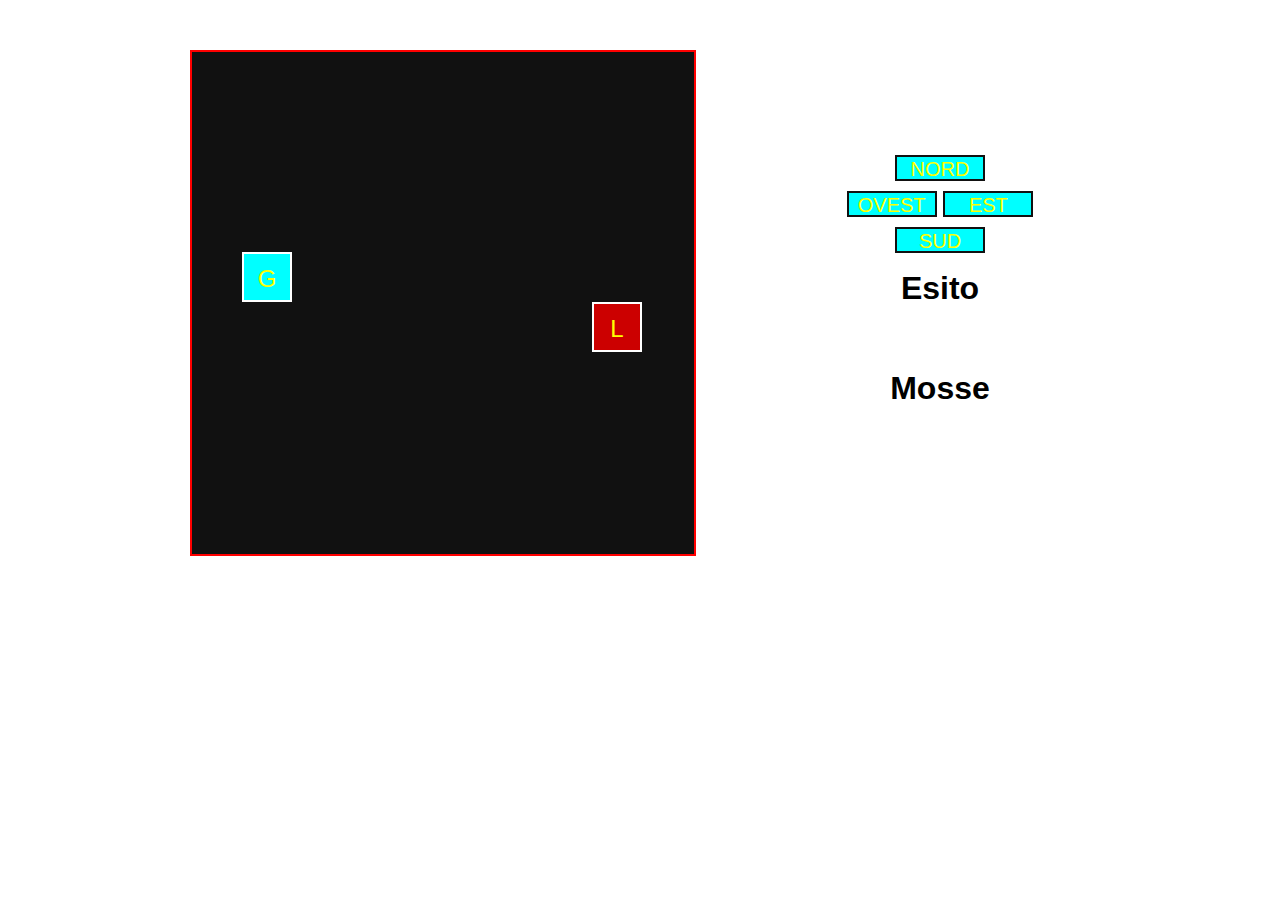
<file: Guardie-e-Ladri-v1-main/index.html>
<!doctype html>
<html>
<head>
	<meta name="viewport" content="width=device-width, initial-scale=1.0" />
	<link href="css/guardie_e_ladri.css" rel="stylesheet" />
	<meta charset="utf-8" />
	<title>Guardie e ladri</title>
</head>

<body>
	<div id="container">
		<div id="stanza">
			<div id="guardia" style="top: 200px; left: 50px;">G</div>
			<div id="ladro" style="top: 250px; left: 400px;">L</div>
		</div>
		<div id="inputoutput">
			<div id="pulsanti">
				<button class="pulsante" id="nord">NORD</button><br />
				<button class="pulsante" id="ovest">OVEST</button> <button class="pulsante" id="est">EST</button><br />
				<button class="pulsante" id="sud">SUD</button>
			</div>
			<div id="esito">Esito</div>
			<div id="mosse">Mosse</div>
		</div>
	</div>
	<script src="js/guardie_e_ladri.js"></script>
</body>
</html>
</file>
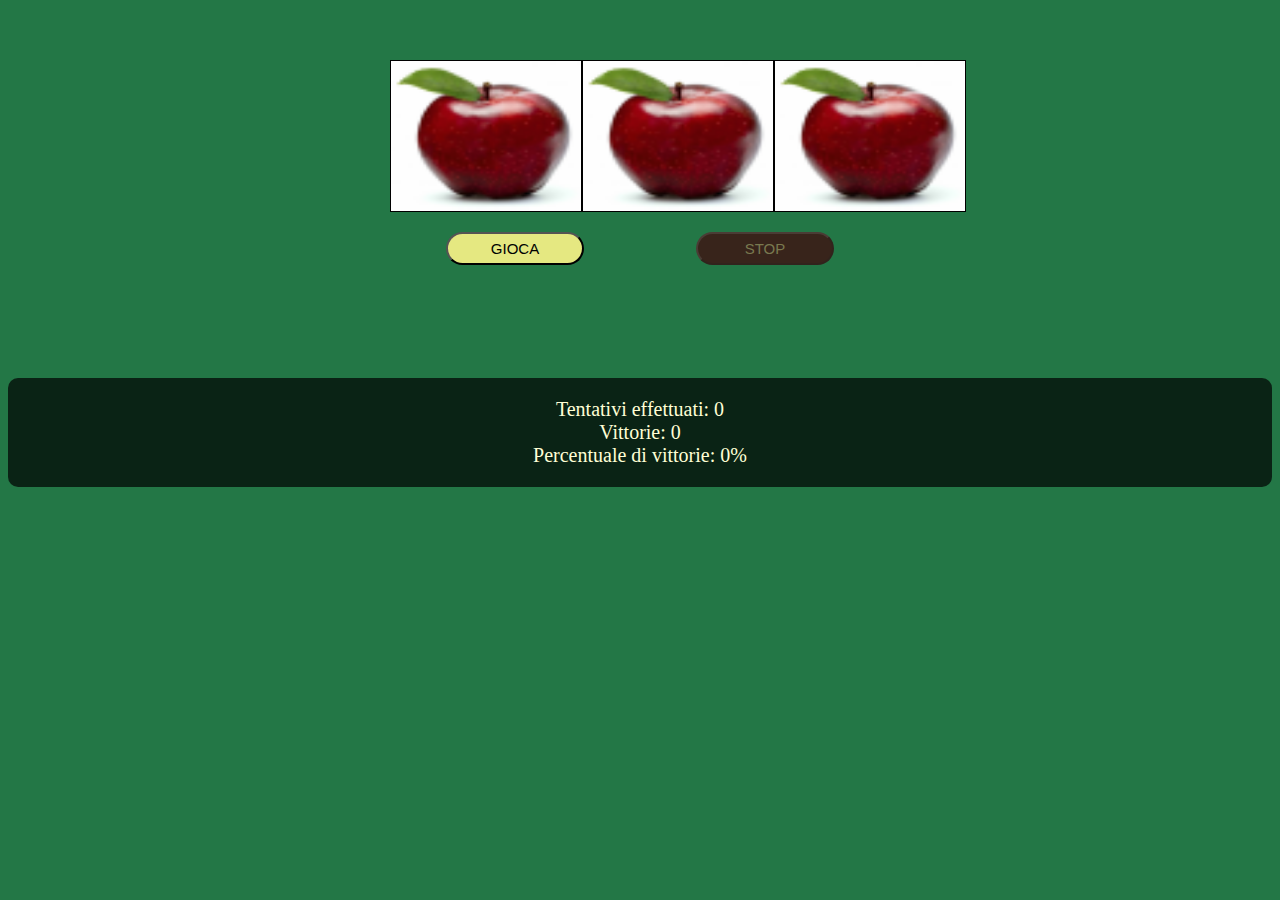
<file: Esercizio 2x05 - JavaScript, slot machine/slot.html>
<!DOCTYPE HTML>
<html>
	<head>
		<title>SLOT MACHINE</title>
		<link rel="stylesheet" href="static/css/miocss.css">
		
	</head>

	<body>
		<div id="border">
			<div class="contenitore">
				<div class="slotmachine" id="uno"><img src="static/images/1.png"></div>
				<div class="slotmachine" id="due"><img src="static/images/1.png"></div>
				<div class="slotmachine" id="tre"><img src="static/images/1.png"></div>
			</div>
			<div class="pulsantiera">
				<button class="pulsantegioca">GIOCA</button>
			</div>
			<div class="pulsantiera">
				<button class="pulsantestop" disabled>STOP</button>
			</div>
			<div style="clear:both;"></div>
			<div id="esito"><!-- Visualizzare qui l'esito della partita --></div>
		</div>
		<div id="statistiche">
			Tentativi effettuati: <span id="tentativi">0</span> <br>
			Vittorie: <span id="vittorie">0</span> <br>
			Percentuale di vittorie: <span id="percentuale">0%</span>
		</div>

		<script src="static/js/slot.js"></script>
		
	</body>
</html>
</file>
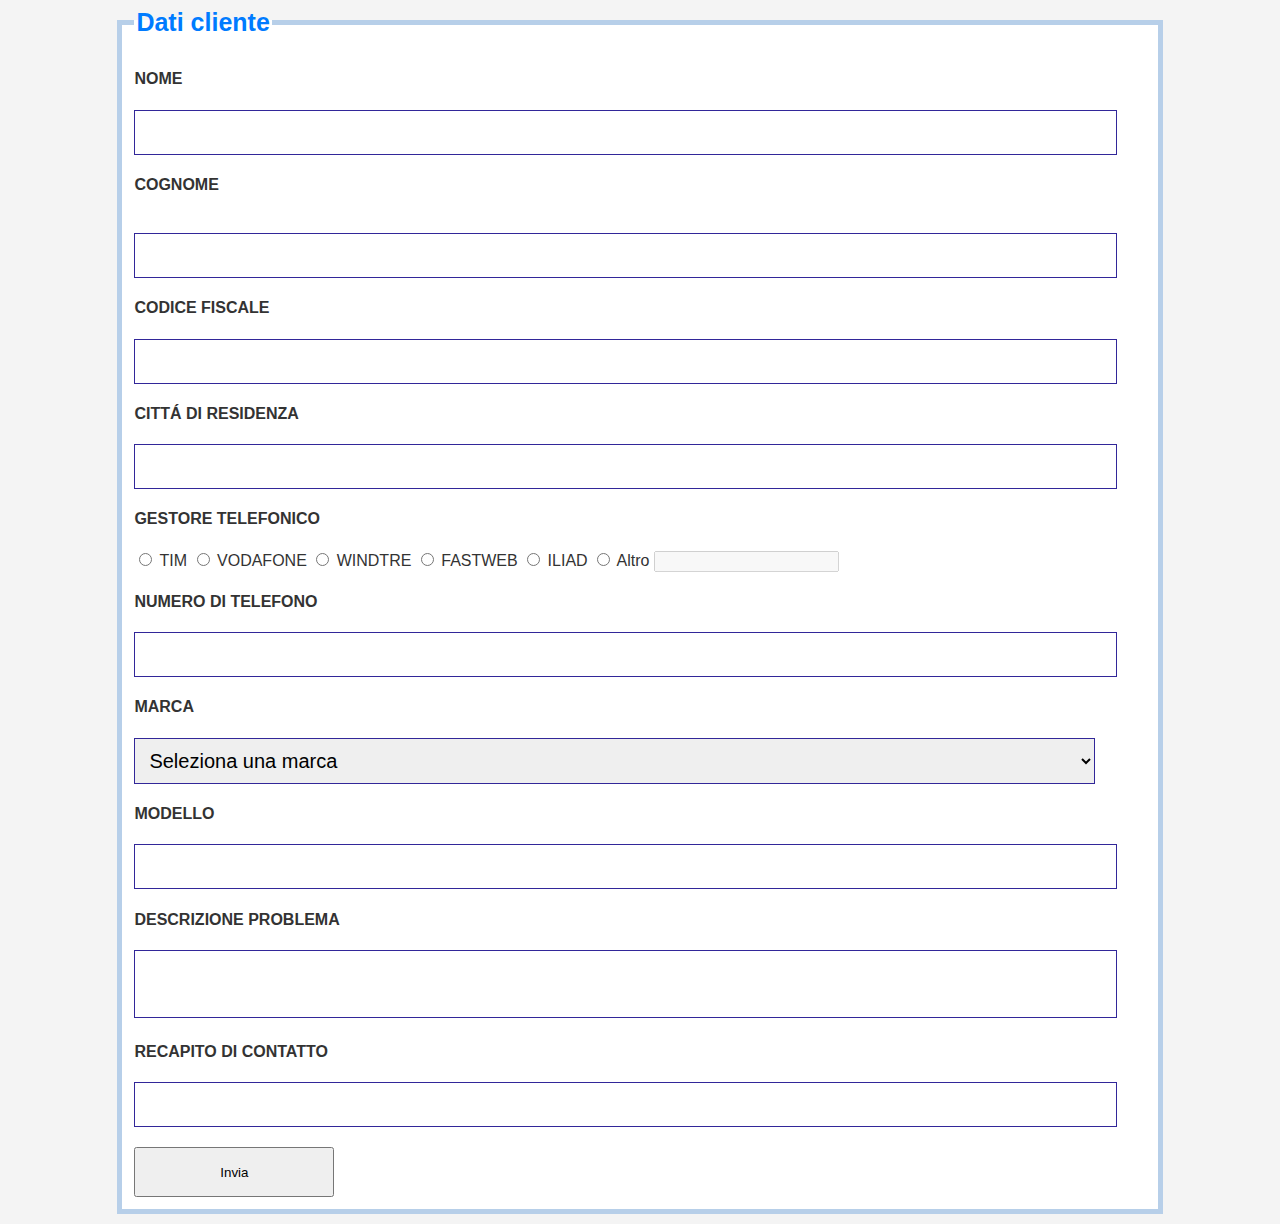
<file: esercizio06-03/Assistenza_telefoni.html>
<!DOCTYPE html>
<html lang="en">
<head>
    <meta charset="UTF-8">
    <meta name="viewport" content="width=device-width, initial-scale=1.0">
    <title>Assistenza</title>
    <link rel="stylesheet" href="static/css/miocss.css">
    
</head>
<body>
    <form id="form" name="modulo">
        <fieldset>
            <legend> Dati cliente</legend>
            <h4>NOME</h4> <input type="text" name="nome" class="info" tabindex="1" maxlength="20">
            <h4>COGNOME</h4> <br><input type="text" name="cognome" class="info" tabindex="2" maxlength="20">  
            <h4>CODICE FISCALE</h4> <input type="text" name="codice_fiscale" class="info"
            tabindex="3" maxlength="16">  
            <h4>CITTÁ DI RESIDENZA</h4> <input type="text" name="citta" class="info" tabindex="4" maxlength="30"> 
            <h4>GESTORE TELEFONICO</h4>
            <input type="radio" name="operatore" value="tim" id="tim"> TIM 
            <input type="radio" name="operatore" value="vodafone" id="vodafone"> VODAFONE 
            <input type="radio" name="operatore" value="windtre" id="windtre"> WINDTRE 
            <input type="radio" name="operatore" value="windtre" id="fastweb"> FASTWEB 
            <input type="radio" name="operatore" value="windtre" id="iliad"> ILIAD 
            <input type="radio" name="operatore" value="altro" id="altro"> Altro
            <input type="text" name="altroOperatore" id="altroOperatore" disabled>

            <h4>NUMERO DI TELEFONO</h4><input type="tel" name="telefono" class="info" tabindex="6"> 
            <h4>MARCA</h4>
            <select name="marca" class="info" id="marca">
                <option value="" disabled selected>Seleziona una marca</option>
                <option value="samsung">SAMSUNG</option>
                <option value="apple">APPLE</option>
                <option value="xiaomi">XIAOMI</option>
                <option value="huawei">HUAWEI</option>
                <option value="lg">LG</option>
                <option value="oppo">OPPO</option>
            </select>
            <h4>MODELLO</h4> <input type="text" name="modello" class="info" tabindex="8"> <br>
            <h4>DESCRIZIONE PROBLEMA</h4> <textarea name="problema" class="info" tabindex="9"></textarea> <br>
            <h4>RECAPITO DI CONTATTO</h4> <input type="tel" name="recapito" class="info" tabindex="10">
            <input type="button" name="button" id="submit" value="Invia">
           
        </fieldset>
    </form>

    <div id="risultato" style="display:none;">
        <form id="form2" name="modulo2"><h3>Ricevuta</h3><br>
            <h4>NOME</h4><input type="text" name="uno" class="risultato" readonly >
            <h4>COGNOME</h4><input type="text" name="due" class="risultato" readonly>
            <h4>CODICE FISCALE</h4><input type="text" name="tre" class="risultato" readonly>
            <h4>CITTÁ DI RESIDENZA</h4><input type="text" name="quattro" class="risultato" readonly>
            <h4>GESTORE TELEFONICO</h4><input type="text" name="cinque" class="risultato" readonly>
            <h4>NUMERO DI TELEFONO</h4><input type="text" name="sei" class="risultato" readonly>
            <h4>MARCA</h4><input type="text" name="sette" class="risultato" readonly>
            <h4>MODELLO</h4><input type="text" name="otto" class="risultato" readonly>
            <h4>DESCRIZIONE PROBLEMA</h4><input type="text" name="nove" class="risultato" readonly>
            <h4>RECAPITO DI CONTATTO</h4><input type="text" name="dieci" class="risultato" readonly>
            <input type="reset" name="button" id="reset" value="reset" hidden>
        </form>
    </div>
    <script src="static/js/assistenza.js"></script>
</html>
</body>
</file>
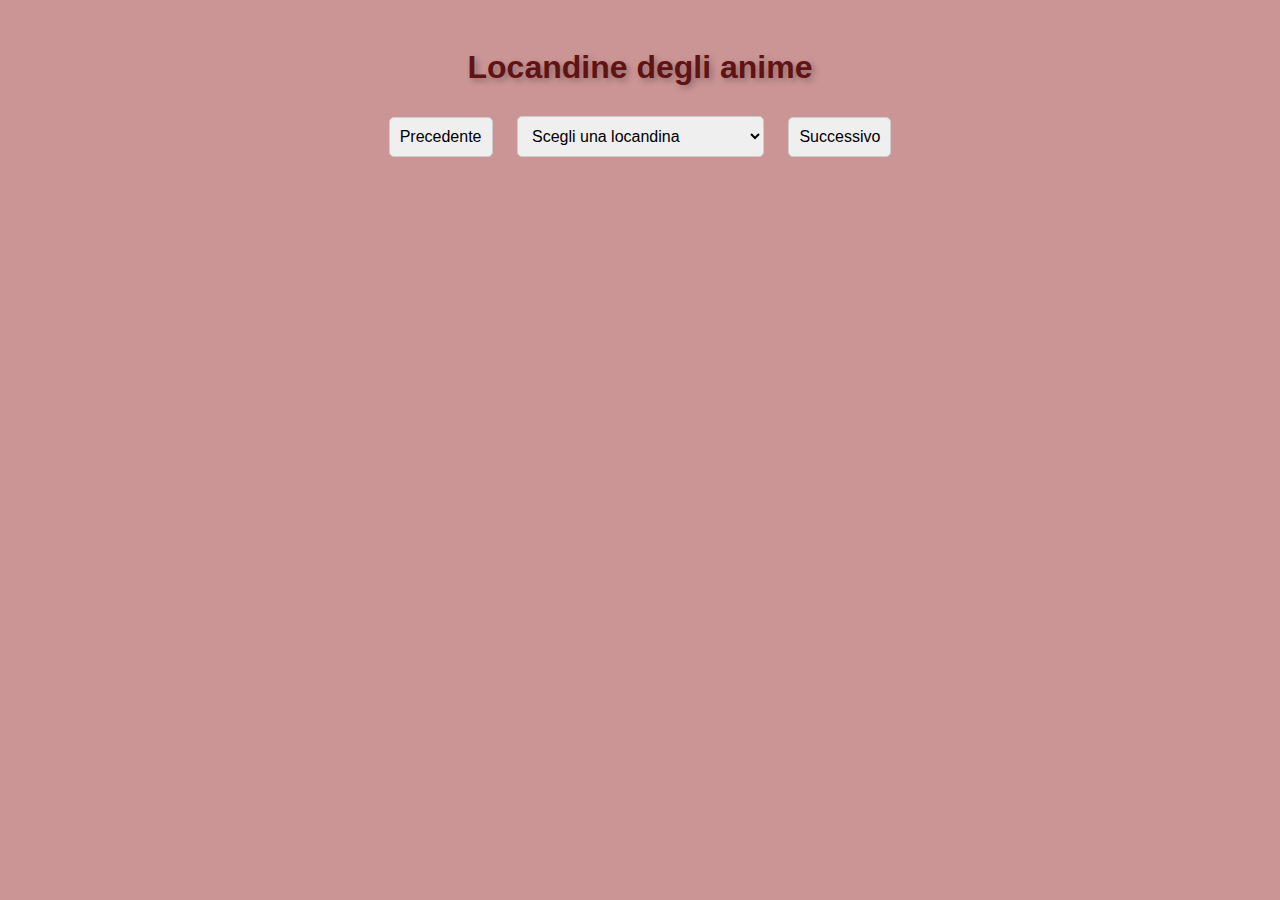
<file: esercizio07-03/catalogo.html>
<!DOCTYPE html>
<html lang="en">
<head>
    <meta charset="UTF-8">
    <meta name="viewport" content="width=device-width, initial-scale=1.0">
    <title>Catalogo locandine</title>
    <link rel="stylesheet" href="static/css/miocss.css">
</head>
<body>
        <h1>Locandine degli anime</h1>
        <input type="button" name="pulsante" value="Precedente" id="pulsante">
        <select name="modulo" id="modulo">
            <option value="" disabled selected>Scegli una locandina</option>
            <option value="0">Evangelion</option>
            <option value="1">Overlord</option>
            <option value="2">Attack on titan</option>
            <option value="3">Naruto</option>
            <option value="4">The eminence in the shadow</option>
            <option value="5">Jo jo</option>
            <option value="6">Monster</option>
            <option value="7">Dragon ball</option>
            <option value="8">Rent a girlfriend</option>
            <option value="9">Solo leveling</option>
        </select>
        <input type="button" name="" id="pulsante2" value="Successivo">
    <div id="img">

    </div>

    <script src="static/js/catalogo.js"></script>
</body>
</html>
</file>
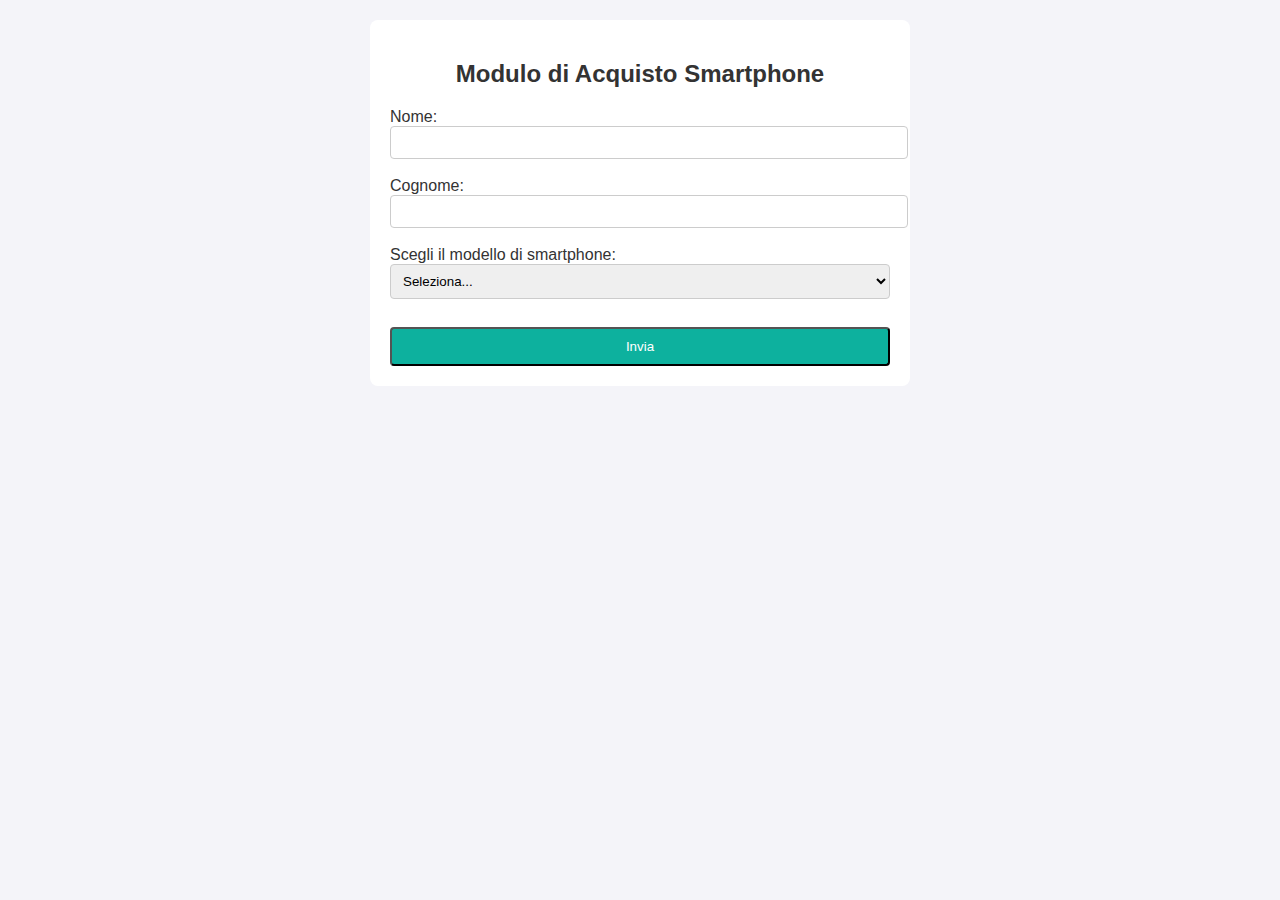
<file: esercizio11-03/Modulo_acquisto.html>
<!DOCTYPE html>
<html lang="it">
<head>
    <meta charset="UTF-8">
    <meta name="viewport" content="width=device-width, initial-scale=1.0">
    <title>Modulo di Acquisto Smartphone</title>
    <link rel="stylesheet" href="static/css/miocss.css">
</head>
<body>

    <div id="modulo">
        <h2>Modulo di Acquisto Smartphone</h2>
        <form id="form">
            <span>Nome:</span> 
            <input type="text" id="nome" name="nome"><br><br>

            <span>Cognome:</span>
            <input type="text" id="cognome" name="cognome" ><br><br>

            <span>Scegli il modello di smartphone:</span> 
            <select id="smartphone" name="smartphone">
                <option value="" selected disabled>Seleziona...</option>
                <option value="iphone">Apple iPhone 13</option>
                <option value="motorola">Motorola moto g55</option>
                <option value="honor">Honor Magic6 Lite</option>
                <option value="oneplus">OnePlus 13R</option>
                <option value="samsung">Samsung Galaxy A35</option>
                <option value="realmi">realme Note 60</option>
            </select><br><br>

            <button type="button" id="invia">Invia</button>
        </form>
    </div>

    <div id="ricevuta" hidden>
        <h3>Ricevuta</h3>
        <p><strong>Nome:</strong> <span id="nomeRicevuta"></span></p>
        <p><strong>Cognome:</strong> <span id="cognomeRicevuta"></span></p>
        <p><strong>Modello Smartphone:</strong> <span id="smartphoneRicevuta"></span></p>
        <p><strong>Immagine:</strong></p>
        <p id="imgRicevuta"></p>
        <p><strong>Specifiche Tecniche:</strong> <span id="specifiche"></span></p>
        <button type="button" id="reset">Torna indietro</button>
    </div>

    <script src="static/js/modulo.js"></script>

</body>
</html>
</file>
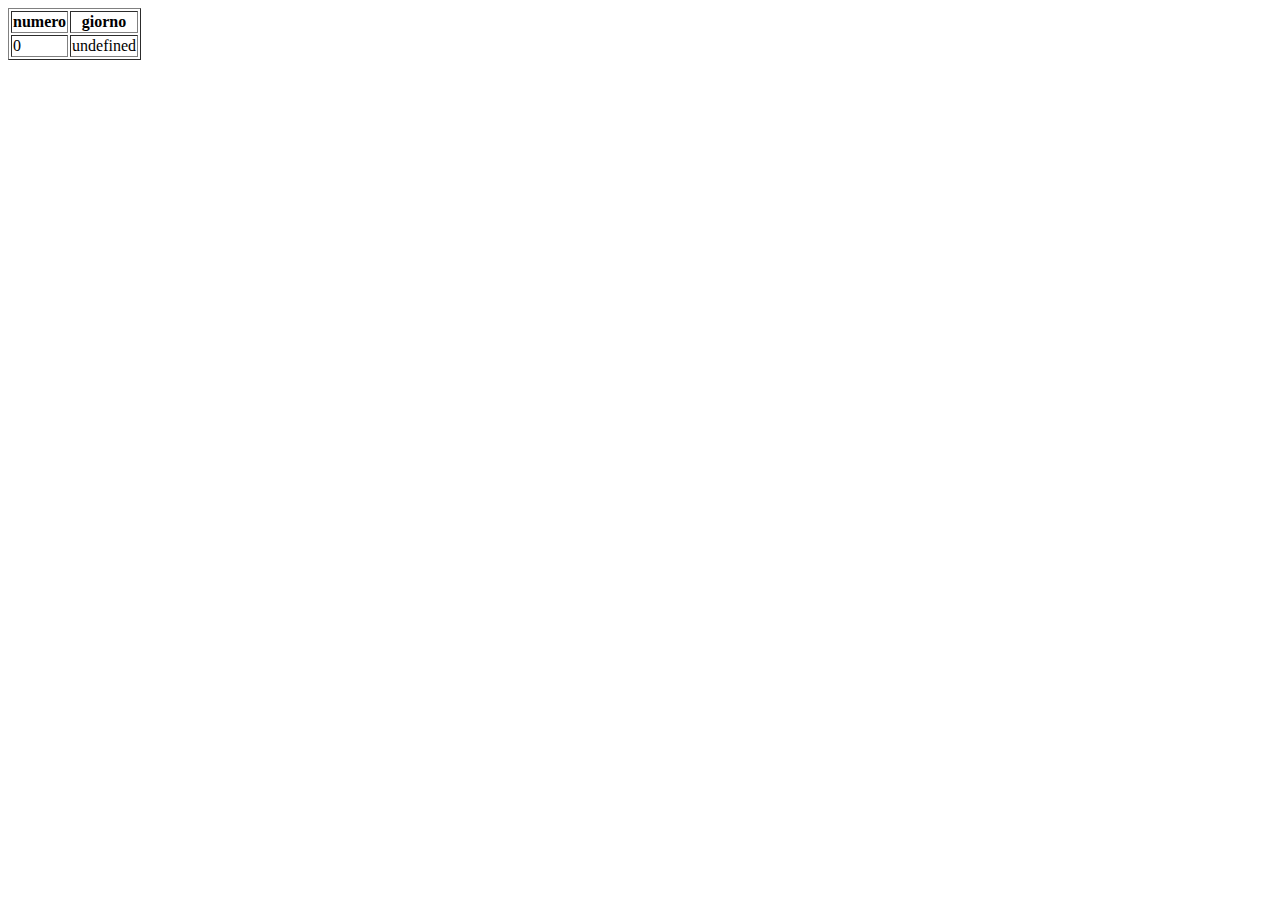
<file: esercizio28feb/switch.html>
<!DOCTYPE html>
<html lang="en">
<head>
    <meta charset="UTF-8">
    <meta name="viewport" content="width=device-width, initial-scale=1.0">
    <title>Document</title>
</head>
<body>
    <script>
        let numero = Number(prompt("giorno della settimana"))
        document.write("<table border='1'>");
        document.write("<tr><th>numero</th><th>giorno</th></tr>");
        let giorno;
        

        switch (numero) {
            case 1:
                giorno="lunedi"
                break; 
            case 2:
                giorno="martedi"
                break; 
            case 3:
                giorno="mercoledi" 
                break;
            case 4:
                giorno="giovedi" 
                break;
            case 5:
                giorno="venerdi"
                break; 
            case 6:
                giorno="sabato" 
                break;
            case 7:
                giorno="domenica" 
                
                break;
        
            default:
                break;

            
        }
       
        document.write("<tr>");
        document.write("<td>" + numero + "</td>");
        document.write("<td>" + giorno + "</td>");
        document.write("</tr>");
        document.write("</table>");
    </script>
</body>
</html>
</file>
<file: Guardie-e-Ladri-v1-main/css/guardie_e_ladri.css>
@charset "utf-8";

body {
	font-family: Arial;
	font-size: 24px;
}

#container {
	width: 900px;
	height: 700px;
	border: 0px;
	margin-top: 50px;
	margin-left: auto;
	margin-right: auto;
}

#stanza {
	position: relative;
	width: 502px;
	height: 502px;
	float: left;
	background-color: #111;
	border: 2px solid red;
}

#guardia, #ladro {
	width: 46px;
	height: 35px;
	text-align: center;
	border: 2px solid white;
	position: absolute;
	padding-top: 11px;
}

#guardia {
	background-color: #0ff;			
	color: #ff0;
	z-index: 5;
}

#ladro {
	background-color: #c00;
	color: #ff0;
}

#inputoutput {
	position: relative;
	margin-top: 100px;
	float: right;
	width: 300px;
	height: 300px;
}

#pulsanti {
	width: 300px;
	height: 120px;
	border: 0px;
	text-align: center;
	line-height: 1.5;
}

.pulsante {
	font-family: Arial;
	font-size: 20px;
	width: 90px;
	height: 26px;
	background-color: #0ff;
	color: #ff0;
	border: 2px solid #111;
}

#esito, #mosse {
	width: 300px;
	height: 100px;
	border: 0px;
	font-family: Arial;
	text-align: center;
	font-weight: bold;
	font-size: 32px;
}
</file>
<file: Esercizio 2x05 - JavaScript, slot machine/static/css/miocss.css>
@charset "8-utf";

body {
    background-color: #237746;
}

#border {
    width: 500px;
    padding: 10px;
    margin: 50px auto;
    text-align: center;
}

.contenitore {
    margin: 0 auto;
    width: 600px;
}

.slotmachine {
    width: 190px;
    height: 150px;
    float: left;
    border: 1px solid black;
}

.pulsantiera {
    width: 50%;
    float: left;
}

.pulsantegioca, .pulsantestop {
    display: inline-block;
    text-align: center;
    font-family: sans-serif;
    color: black;
    font-size: 15px;
    background-color: #e5e881;
    border-radius: 24px;
}

button {
    display: block;
    width: 138px;
    height: 33px;
    margin: 20px;
}

#esito {
    width: 100%;
    height: 33px;
    font-family: Arial;
    font-size: 24px;
    color: rgb(255, 255, 213);
}

button:disabled {
    background-color: #38241b;
    color: rgb(121, 121, 79);
}

img {
    height: 100%;
    width: 100%;
}

#statistiche {
    margin-top: 30px;
    font-size: 20px;
    color:rgb(255, 255, 213);
    text-align: center;
    padding: 20px;
    background-color: rgba(0, 0, 0, 0.7);
    border-radius: 10px;
}
</file>
<file: esercizio06-03/static/css/miocss.css>
@charset "utf-8";

body {
    font-family: Arial, sans-serif;
    background-color: #f4f4f4;
    color: #333;
}

h3 {
    text-align: center;
    color: #333;
}

fieldset, #risultato {
    border: 5px solid #b7cfe9;
    padding: 12px;
    margin-left: auto;
    margin-right: auto;
    width: 80%;
    background-color: #ffffff;
}

legend {
    font-size: 25px;
    color: #007BFF;
    font-weight: bold;
}

.info, .risultato {
    width: 95%;
    padding: 10px;
    border: 1px solid #322799;
    font-size: 20px;
}

textarea {
resize: none;
}

#submit, #reset{
    width: 200px;
    height: 50px;
    margin-top: 20px;
}
</file>
<file: esercizio07-03/static/css/miocss.css>
@charset "8-utf";

body {
    font-family: Arial, sans-serif;
    text-align: center;
    background-color: #cc9595;
    padding: 20px;
    
}

h1 {
    color: #601313;
    margin-bottom: 20px;
    text-shadow: 3px 3px 6px rgba(0, 0, 0, 0.3);
}

select, #pulsante, #pulsante2 {
    margin: 10px;
    padding: 10px;
    font-size: 16px;
    border: 1px solid #ccc;
    border-radius: 5px;
}

#img {
    margin-top: 10px;
}

img {
    width: 400px;
    height: 550px;
    border: 3px solid #ddd;
}
</file>
<file: esercizio11-03/static/css/miocss.css>
@charset "utf-8";

body {
    font-family: Arial;
    background-color: #f4f4f9;
    color: #333;
    margin: 0;
    padding: 0;
}

#modulo, #ricevuta {
    padding: 20px;
    margin: 20px auto;
    width: 500px;
    background-color: white;
    border-radius: 8px;
}

h2, h3 {
    text-align: center;
    color: #333;
}

input, select {
    width: 100%;
    padding: 8px;
    border: 1px solid #ccc;
    border-radius: 4px;
}

button {
    background-color: #0db19e;
    color: white;
    padding: 10px;
    border-radius: 4px;
    width: 100%;
    margin-top: 10px;
}


.immagine {
    width: 120px;
    height: auto;
    display: block;
    margin: 10px auto;
}

#reset {
    background-color: #f44336;
    width: 50%;
    margin-top: 20px;
    margin-left: 25%;
}
</file>
